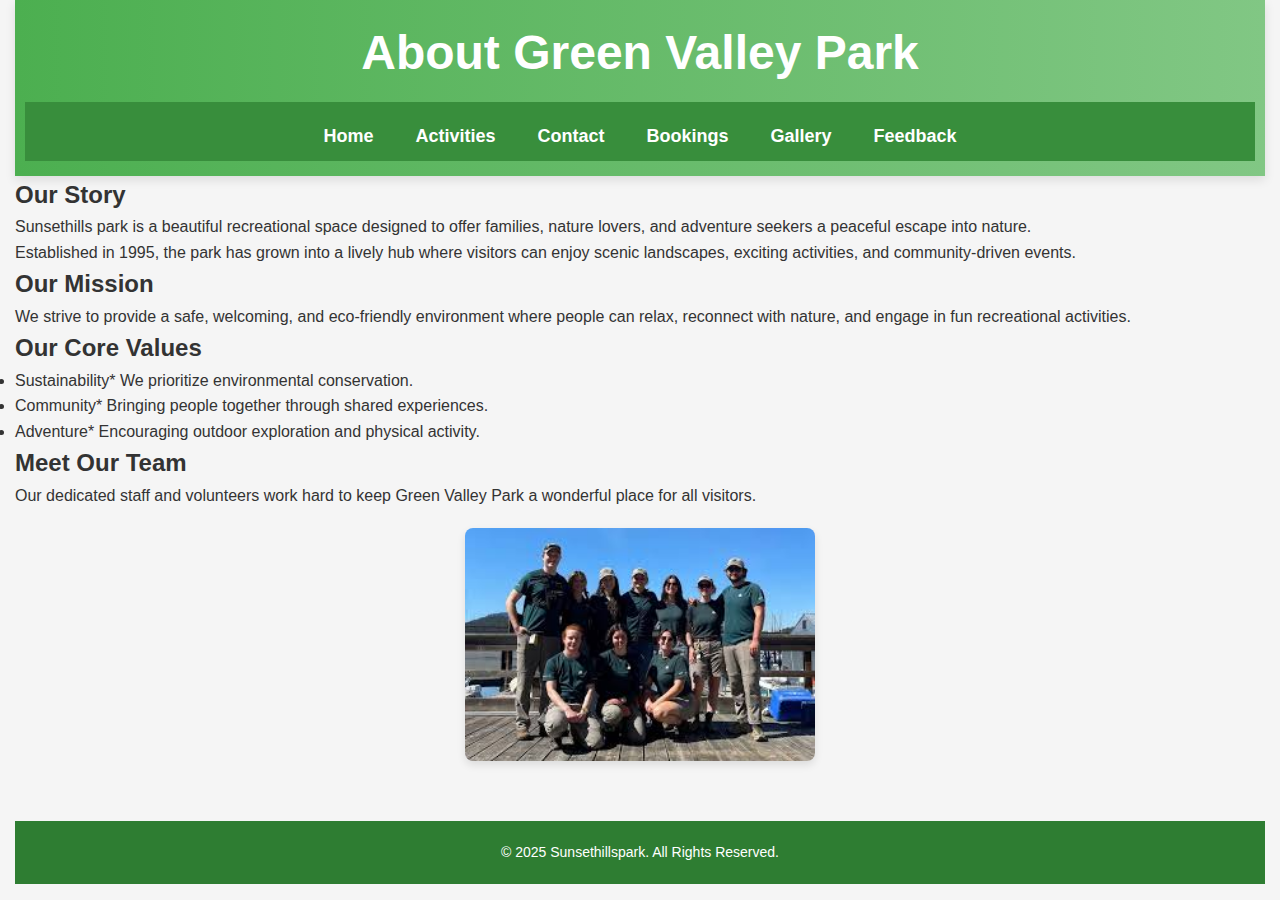
<file: about.html>
<!DOCTYPE html>
<html lang="en">
<head>
    <meta charset="UTF-8">
    <meta name="viewport" content="width=device-width, initial-scale=1.0">
    <title>About Us - Sunsethillspark</title>
    <link rel="stylesheet" href="styles.css">
</head>
<body>
    <header>
        <h1>About Green Valley Park</h1>
        <nav>
            <ul>
                <li><a href="index.html">Home</a></li>
                <li><a href="events.html">Activities</a></li>
                <li><a href="contact us.html">Contact</a></li>
                <li><a href="bookings.html">Bookings</a></li>
                <li><a href="gallery.html">Gallery</a></li>
                <li><a href="feedback.html">Feedback</a></li>
            </ul>
        </nav>
    </header>

    <div>
        <section>
            <h2>Our Story</h2>
            <p>Sunsethills park is a beautiful recreational space designed to offer families, nature lovers, and adventure seekers a peaceful escape into nature.</p>
            <p>Established in 1995, the park has grown into a lively hub where visitors can enjoy scenic landscapes, exciting activities, and community-driven events.</p>
        </section>

        <section>
            <h2>Our Mission</h2>
            <p>We strive to provide a safe, welcoming, and eco-friendly environment where people can relax, reconnect with nature, and engage in fun recreational activities.</p>
        </section>

        <section>
            <h2>Our Core Values</h2>
            <ul>
                <li>Sustainability* We prioritize environmental conservation.</li>
                <li>Community*  Bringing people together through shared experiences.</li>
                <li>Adventure* Encouraging outdoor exploration and physical activity.</li>
            </ul>
        </section>

        <section>
            <h2>Meet Our Team</h2>
            <p>Our dedicated staff and volunteers work hard to keep Green Valley Park a wonderful place for all visitors.</p>
           
            <div>
            <img src="images/teams.jpg" alt="Sunsethillspark Logo" class="team">
        </div>
        </section>
    </main>

    <footer>
        <p>&copy; 2025 Sunsethillspark. All Rights Reserved.</p>
    </footer>
</body>
</html>
</file>
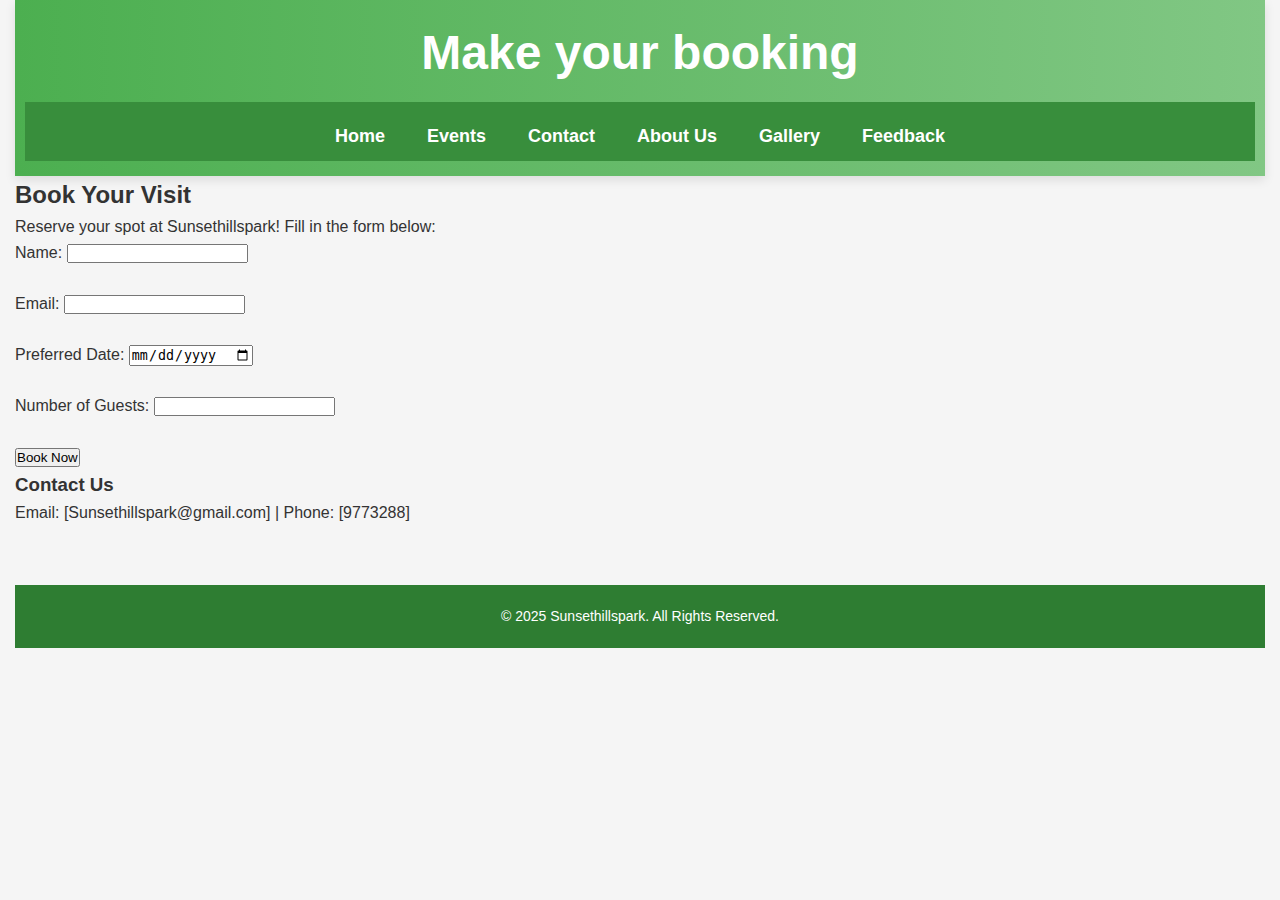
<file: bookings.html>
<!DOCTYPE html>
<html lang="en">
<head>
    <meta charset="UTF-8">
    <meta name="viewport" content="width=device-width, initial-scale=1.0">
    <title>Bookings - Sunsethillspark</title>
    <link rel="stylesheet" href="styles.css">
</head>
<body>
    <header>
        <h1>Make your booking</h1>
        <nav>
            <ul>
                <li><a href="index.html">Home</a></li>
                <li><a href="events.html">Events</a></li>
                <li><a href="contact us.html">Contact</a></li>
                <li><a href="about.html">About Us</a></li>
                <li><a href="gallery.html">Gallery</a></li>
                <li><a href="feedback.html">Feedback</a></li>
            </ul>
        </nav>
    </header>
    <h2>Book Your Visit</h2>
    <p>Reserve your spot at Sunsethillspark! Fill in the form below:</p>

    <form action="submit_booking.php" method="POST">
        <label for="name">Name:</label>
        <input type="text" id="name" name="name" required><br><br>

        <label for="email">Email:</label>
        <input type="email" id="email" name="email" required><br><br>

        <label for="date">Preferred Date:</label>
        <input type="date" id="date" name="date" required><br><br>

        <label for="guests">Number of Guests:</label>
        <input type="number" id="guests" name="guests" min="1" required><br><br>

        <input type="submit" value="Book Now">
    </form>

    <h3>Contact Us</h3>
    <p>Email: [Sunsethillspark@gmail.com] | Phone: [9773288]</p>

<footer>
        <p>&copy; 2025 Sunsethillspark. All Rights Reserved.</p>
    </footer>

</body>
</html>
</file>
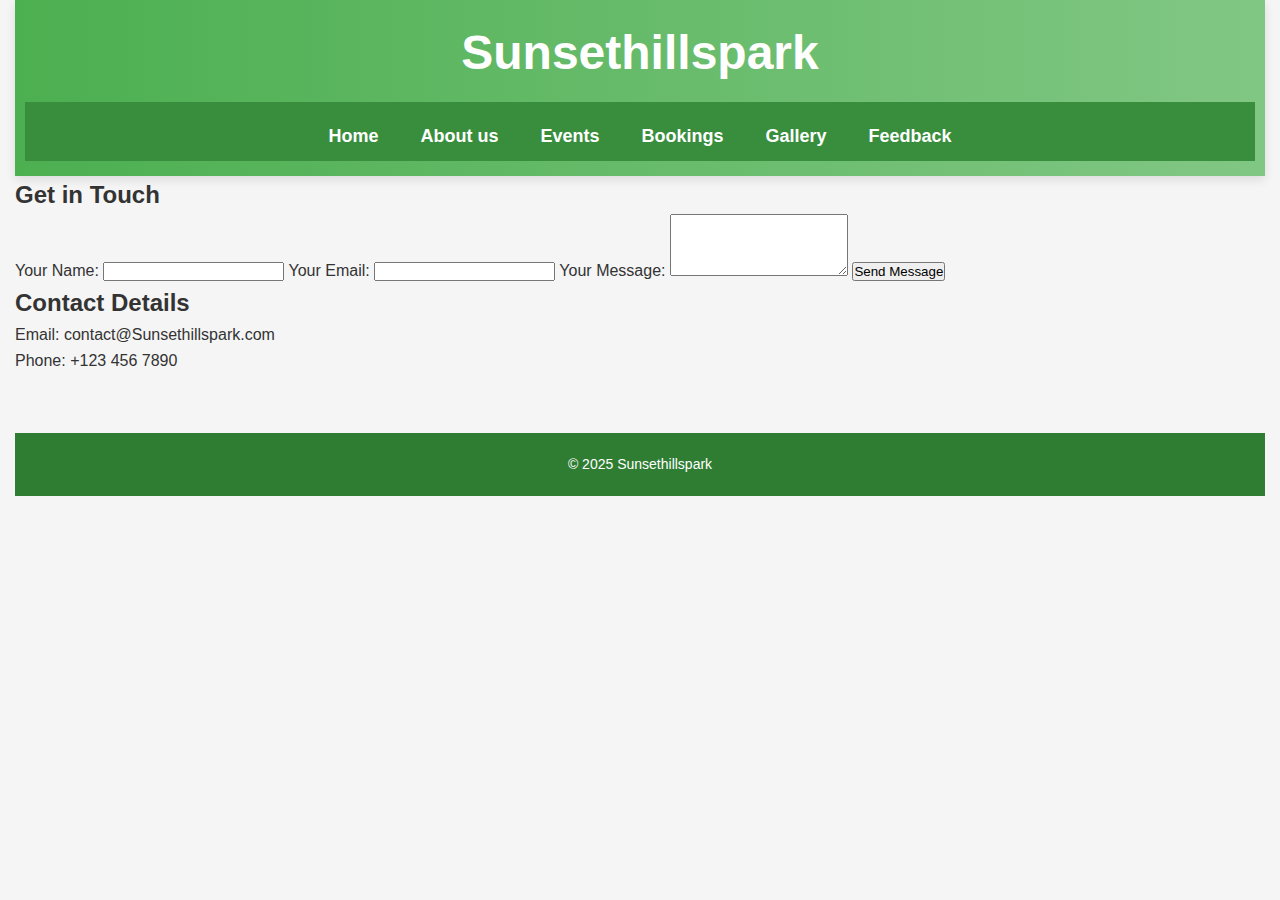
<file: contact us.html>
<!DOCTYPE html>
<html lang="en">
<head>
    <meta charset="UTF-8">
    <meta name="viewport" content="width=device-width, initial-scale=1.0">
    <title>Contact Us - Sunsethillspark</title>
    <link rel="stylesheet" href="styles.css">
</head>
<body>

    <header>
        <h1>Sunsethillspark</h1>
        <nav>
            <ul>
                <li><a href="index.html">Home</a></li>
                <li><a href="about.html">About us</a></li>
                <li><a href="events.html">Events</a></li>
                <li><a href="bookings.html">Bookings</a></li>
                <li><a href="gallery.html">Gallery</a></li>
                <li><a href="feedback.html">Feedback</a></li>
            </ul>
        </nav>
    </header>

    <section>
        <h2>Get in Touch</h2>
        <form action="#" method="post">
            <label for="name">Your Name:</label>
            <input type="text" id="name" name="name" required>

            <label for="email">Your Email:</label>
            <input type="email" id="email" name="email" required>

            <label for="message">Your Message:</label>
            <textarea id="message" name="message" rows="4" required></textarea>

            <button type="submit">Send Message</button>
        </form>
    </section>

    <section>
        <h2>Contact Details</h2>
        <p>Email: contact@Sunsethillspark.com</p>
        <p>Phone: +123 456 7890</p>
    </section>

    <footer>
        <p>&copy; 2025 Sunsethillspark</p>
    </footer>

</body>
</html>
</file>
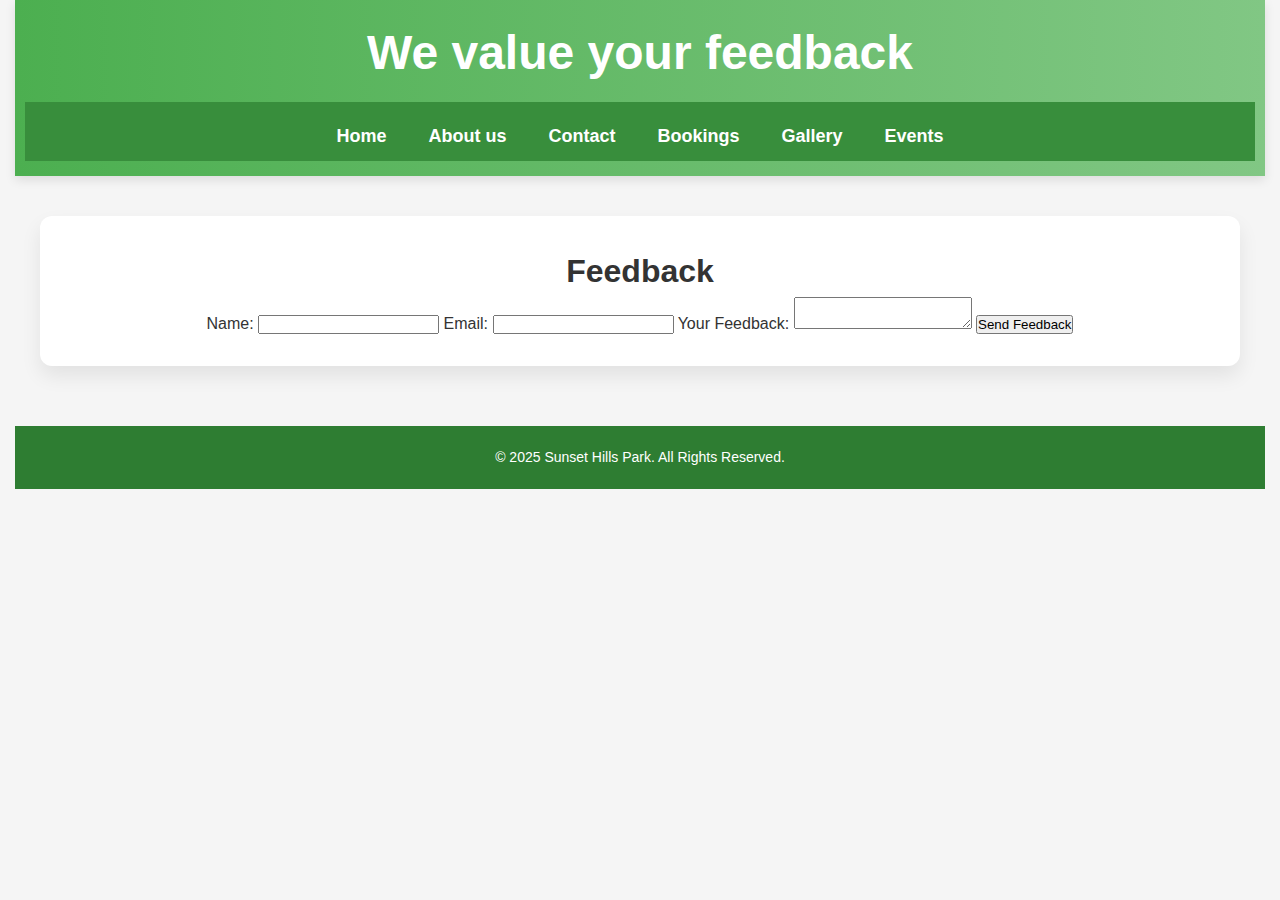
<file: feedback.html>
<!DOCTYPE html>
<html lang="en">
<head>
  <meta charset="UTF-8">
  <meta name="viewport" content="width=device-width, initial-scale=1.0">
  <title>Feedback- Sunset Hills Park</title>
  <link rel="stylesheet" href="styles.css">
</head>
<body>
  <body>
    <header>
        <h1> We value your feedback</h1>
        <nav>
            <ul>
                <li><a href="index.html">Home</a></li>
                <li><a href="about.html">About us</a></li>
                <li><a href="contact us.html">Contact</a></li>
                <li><a href="bookings.html">Bookings</a></li>
                <li><a href="gallery.html">Gallery</a></li>
                <li><a href="events.html">Events</a></li>
            </ul>
        </nav>
    </header>
    

  <div class="container">
    <h1>Feedback</h1>
    <form action="submit_feedback.php" method="POST">
        <label for="name">Name:</label>
           <input type="text" id="name" name="name" required />

      <label for="email">Email:</label>
          <input type="email" id="email" name="email" required />

      <label for="message">Your Feedback:</label>
          <textarea id="message" name="message" required></textarea>

      <button type="submit">Send Feedback</button>
    </form>
  </div>

 <footer>
    <p>&copy; 2025 Sunset Hills Park. All Rights Reserved.</p>
  </footer>

</body>
</html>
</file>
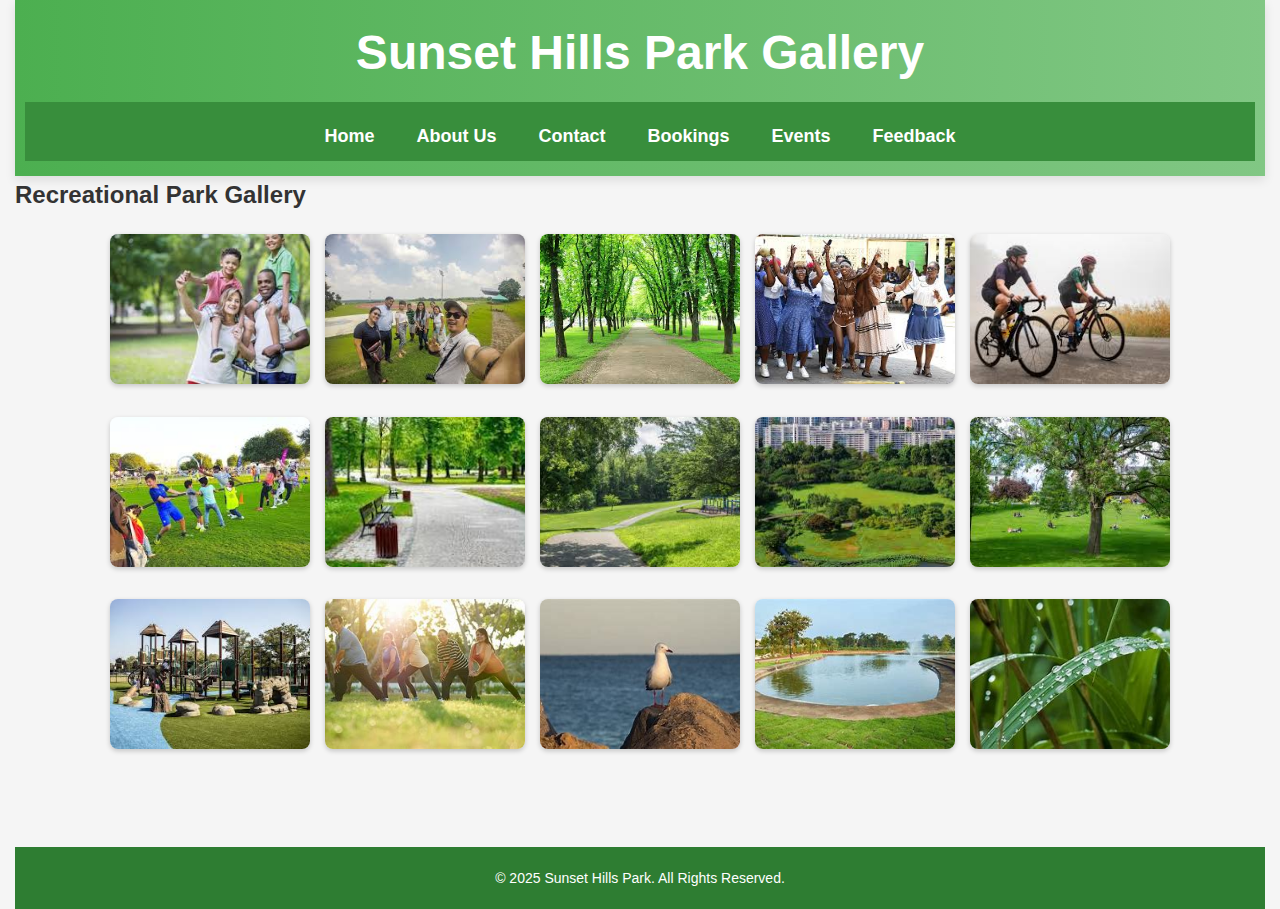
<file: gallery.html>
<!DOCTYPE html>
<html lang="en">
<head>
  <meta charset="UTF-8">
  <meta name="viewport" content="width=device-width, initial-scale=1.0">
  <title>Gallery - Sunset Hills Park</title>
  <link rel="stylesheet" href="styles.css">
</head>
<body>
  <header>
    <h1> Sunset Hills Park Gallery</h1>
    <nav>
      <ul>
        <li><a href="index.html">Home</a></li>
        <li><a href="about.html">About Us</a></li>
        <li><a href="contact us.html">Contact</a></li>
        <li><a href="bookings.html">Bookings</a></li>
        <li><a href="events.html">Events</a></li>
        <li><a href="feedback.html">Feedback</a></li>
      </ul>
    </nav>
  </header>

  <h2>Recreational Park Gallery</h2>

  <div class="gallery">
    <div class="gallery-item"><img src="images/image 1.jpeg" alt="people at Sunset Hills Park"></div>
    <div class="gallery-item"><img src="images/image2.jpg" alt="people at Sunset Hills Park"></div>
    <div class="gallery-item"><img src="images/images3.jpg" alt="Sunset Hills Park"></div>
    <div class="gallery-item"><img src="images/culture.jpeg" alt="culture day"></div>
    <div class="gallery-item"><img src="images/cycling.jpeg" alt="cycling"></div>
    <div class="gallery-item"><img src="images/tug.jpeg" alt="tug of war"></div>
    <div class="gallery-item"><img src="images/k.jpeg" alt="Sunset Hills Park"></div>
    <div class="gallery-item"><img src="images/ima.jpg" alt="Sunset Hills Park"></div>
    <div class="gallery-item"><img src="images/ima2.jpg" alt="Sunset Hills Park"></div>
    <div class="gallery-item"><img src="images/m.jpeg" alt="Sunset Hills Park"></div>
    <div class="gallery-item"><img src="images/w.jpeg" alt="Sunset Hills Park"></div>
     <div class="gallery-item"><img src="images/park.jpg" alt="Sunset Hills Park"></div>
      <div class="gallery-item"><img src="images/park2.jpg" alt="Sunset Hills Park"></div>
       <div class="gallery-item"><img src="images/pond.jpg" alt="Sunset Hills Park"></div>
        <div class="gallery-item"><img src="images/background.jpg" alt="Sunset Hills Park"></div>
  </div>

  <footer>
    <p>&copy; 2025 Sunset Hills Park. All Rights Reserved.</p>
  </footer>
</body>
</html>
</file>
<file: styles.css>
* {
    margin: 0;
    padding: 0;
    box-sizing: border-box;
}

body {
    font-family: 'Segoe UI', Tahoma, Geneva, Verdana, sans-serif;
    background-color: #f0f9f4;
    color: #2e3d27;
    line-height: 1.6;
}

/* Header Section */
header {
    background: linear-gradient(to right, #4caf50, #81c784);
    color: white;
    text-align: center;
    padding: 40px 20px;
    box-shadow: 0 4px 10px rgba(0, 0, 0, 0.1);
}

header h1 {
    font-size: 3em;
    margin-bottom: 10px;
}

header p {
    font-size: 1.2em;
    opacity: 0.9;
}

/* Navigation Menu - Inline */
nav {
    background-color: #388e3c;
    display: flex;
    justify-content: center;
    padding: 10px 0;
}

nav ul {
    display: flex;
    gap: 20px;
    list-style: none;
}

nav ul li {
    display: inline;
}

nav ul li a {
    color: white;
    font-weight: bold;
    text-decoration: none;
    font-size: 18px;
    padding: 10px 16px;
    border-radius: 6px;

}

nav ul li a:hover {
    background-color: #2e7d32;
}

/* Main Container */
.container {
    max-width: 1200px;
    margin: 40px auto;
    background: #ffffff;
    padding: 30px;
    border-radius: 12px;
    box-shadow: 0 10px 20px rgba(0, 0, 0, 0.08);
    text-align: center;
}

/* Register Button */
.register-button {
    background-color: #66bb6a;
    color: white;
    padding: 12px 24px;
    font-size: 18px;
    border: none;
    border-radius: 10px;
    cursor: pointer;
    margin-top: 20px;
    transition: background-color 0.3s ease;
}

.register-button:hover {
    background-color: #43a047;
}

/* Image Row */
.image-row {
    display: flex;
    justify-content: center;
    flex-wrap: wrap;
    gap: 20px;
    margin-top: 30px;
}

.image-row img {
    width: 220px;
    height: 150px;
    object-fit: cover;
    border-radius: 12px;
    box-shadow: 0 4px 12px rgba(0, 0, 0, 0.15);
    transition: transform 0.3s ease, box-shadow 0.3s ease;
}

.image-row img:hover {
    transform: scale(1.05);
    box-shadow: 0 6px 16px rgba(0, 0, 0, 0.2);
}

/* Footer */
footer {
    background-color: #2e7d32;
    color: white;
    text-align: center;
    padding: 20px;
    margin-top: 60px;
    font-size: 14px;
}

.gallery {
    display: flex;
    flex-wrap: wrap;       /* Allows images to wrap on smaller screens */
    gap: 15px;              
    justify-content: center; 
    padding: 20px;
}

.gallery-item {
    flex: 0 0 auto;         /* Prevent stretching */
}

.gallery-item img {
    width: 200px;           
    height: 150px;          /* Uniform height */
    object-fit: cover;      /* Crop images to fit while preserving aspect ratio */
    border-radius: 8px;     /* Optional: rounded corners */
    box-shadow: 0 2px 5px rgba(0,0,0,0.2); 
}

.logo{
    width: 120px;
    height: auto;
    display: block;
}
body {
    font-family: Arial, sans-serif;
    margin: 0;
    padding: 0 15px;
    background-color: #f5f5f5;
    color: #333;
}

/* --- Header Section --- */
header {
    background-color: #3c6e71;
    color: white;
    padding: 15px 10px;
    text-align: center;
}

.header-content {
    display: flex;
    flex-direction: column;
    align-items: center;
}

.logo {
    height: 50px;
    width: auto;
    margin-bottom: 10px;
}

/* --- Navigation --- */
nav ul {
    list-style: none;
    padding: 0;
    display: flex;
    flex-wrap: wrap;
    justify-content: center;
    gap: 10px;
    margin: 10px 0 0;
}

nav a {
    color: white;
    text-decoration: none;
    font-weight: bold;
    padding: 5px 10px;
}

nav a:hover {
    background-color: #2a4f55;
    border-radius: 5px;
}

/* --- Main Section Layout --- */
main {
    margin-top: 30px;
}

.event-container {
    display: flex;
    flex-wrap: wrap;
    gap: 20px;
    justify-content: center;
}

main > section,
.event-container > section {
    background-color: #fff;
    border-radius: 10px;
    padding: 15px;
    box-shadow: 0 2px 8px rgba(0, 0, 0, 0.1);
    flex: 1 1 300px;
    max-width: 400px;
}


/* --- Images --- */
img {
    width: 100%;
    height: auto;
    border-radius: 8px;
    margin-bottom: 10px;
}

/* --- Buttons --- */
.register-button {
    background-color: #3c6e71;
    color: white;
    border: none;
    padding: 10px 15px;
    border-radius: 5px;
    cursor: pointer;
    margin-top: 10px;
}

.register-button:hover {
    background-color: #284b50;
}

/* --- Media Query for Mobile Devices --- */
@media (max-width: 768px) {
    .header-content {
        flex-direction: column;
    }

    nav ul {
        flex-direction: column;
        align-items: center;
    }

    .event-container {
        flex-direction: column;
        align-items: center;
    }

    .logo {
        height: 40px;
    }

    main {
        padding: 0 10px;
    }
}
.team {
    width: 350px;            
    height: auto;             
    display: block;           
    margin: 20px auto;        
    border-radius: 8px;      
    box-shadow: 0 4px 8px rgba(0, 0, 0, 0.1); 
}
</file>
